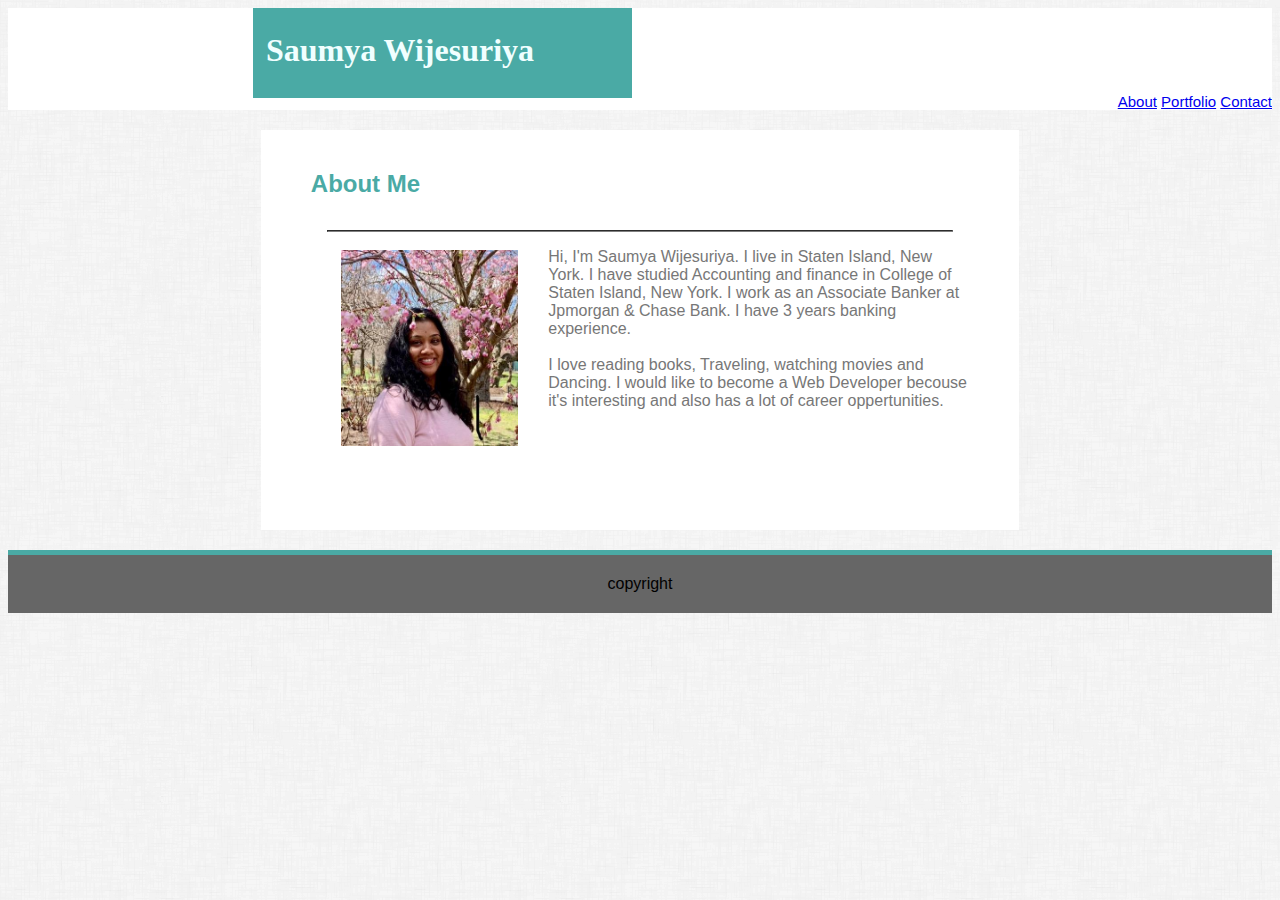
<file: index.html>
<!DOCTYPE html>
<Html lang="en-us">
    

            
            <head>
                <meta charset="UTF-8">
                <meta name="viewport" content="width=device-width, initial-scale=1.0">
                <title> My Portfolio</title>
                <link rel="stylesheet"  href="style.css">
                
                    </head>
                <body background="images/dust_scratches.png">
                <header>
                        <div id="name"> <h1>Saumya Wijesuriya</h1></div>
                        <div class="rightheadings">
                            
                       <a id="about" href="index.html">About</a> 
                       <a id="portfolio" href="portfolio.html">Portfolio</a>
                        <a id="contact" href="contact.html">Contact</a>
                        </div>
        
                    </header>
                    
                    <div class="container">
                
        
                          
                        <section id="mainbox">
                        <h2 id="Aboutme">About Me</h2>
                        <hr alignment="center" width="95%" hr style=border-color:gray>
                              <img id="image" src="images/saumya.jpg" alt="my picture">
                        
                              <p> Hi, I'm Saumya Wijesuriya. I live in Staten Island, New York.
                                  I have studied Accounting and finance in College of Staten Island, New York.
                                  I work as an Associate Banker at Jpmorgan & Chase Bank. I have 3 years banking 
                                  experience.
                                  <br>
                                  <br>
        
                                     I love reading books, Traveling, watching movies and Dancing.
                                  I would like to become a Web Developer becouse it's interesting and also 
                                  has a lot of career oppertunities.
        
                              
        
                                   
                              </p>
                            </section>
                    </div>
                </div>
                <footer>copyright</footer>
            </body>
            
        </Html>
</file>
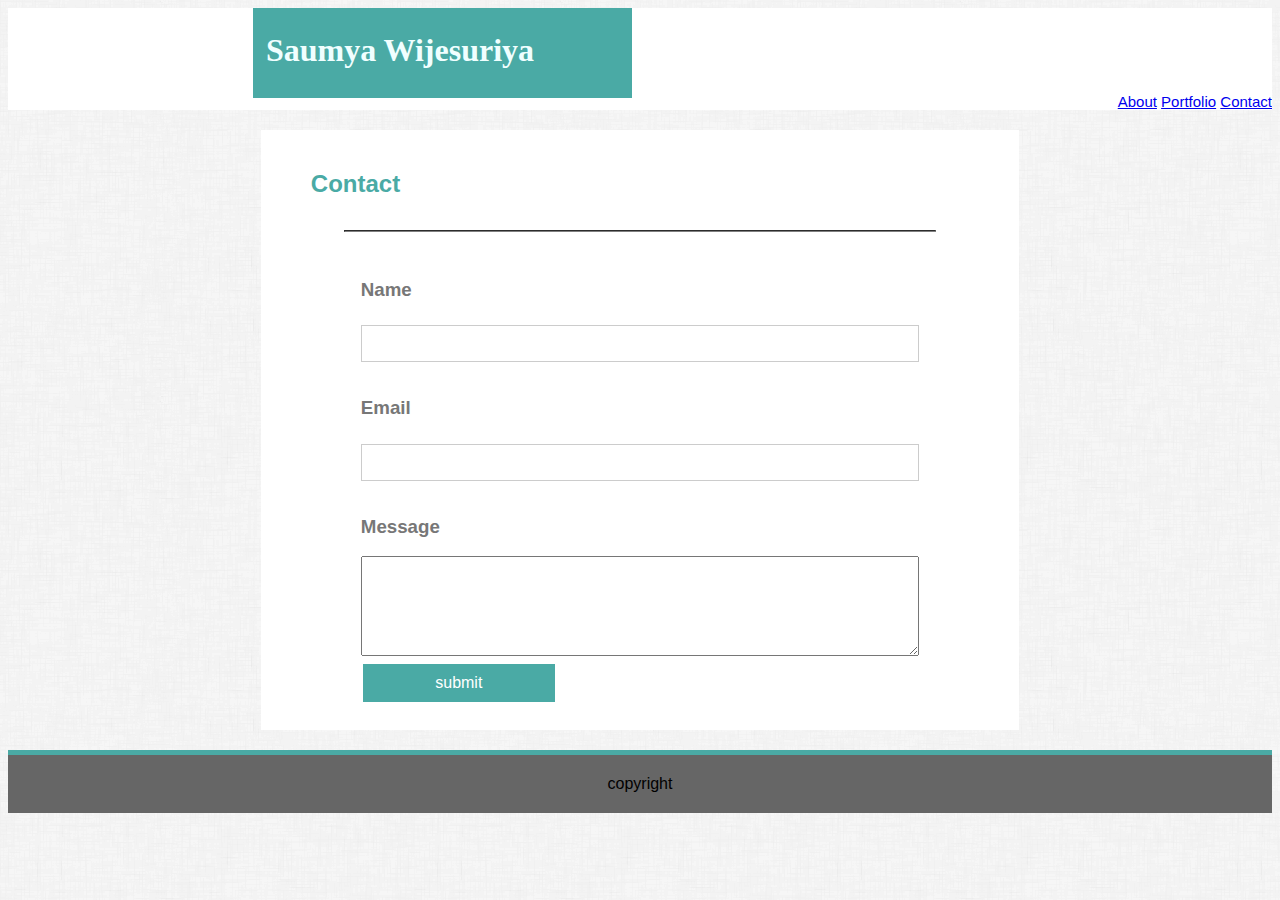
<file: contact.html>
<!DOCTYPE html>
<Html lang="en-us">
    
    <head>
        <meta charset="UTF-8">
        <title> My Portfolio contact</title>
        <link rel="stylesheet" type="text/css" href="style.css">
        
            </head>
        <body background="images/dust_scratches.png">
        <header>
                <div id="name"> <h1>Saumya Wijesuriya</h1></div>
                <div class="rightheadings">
                    
               <a id="about" href="index.html">About</a> 
               <a id="portfolio" href="portfolio.html">Portfolio</a>
                <a id="contact" href="contact.html">Contact</a>
                </div>
        </header>
        <div class="container">

                <section id="boxcontact">
                        <h2>Contact</h2>
                        <hr alignment="center" width="90%" hr style=border-color:gray>
                        
                            <form >
                                <section>
                            <label for="myname" ><h3>Name</h3></label>
                            
                
                            <input type="text" id="myname" >
                            </section>
                        
                            <section>
                            <lable for="myemail"><h3>Email</h3></lable>
                            
                            
                            <input type="text" id="myemail">
                            </section>
                            
                            <section>
                            <label for="message"><h3 >Message</h3></label>
                            
                            <textarea id="massege" style="height: 100px"></textarea>
                            </section>
                            
                            <input type="submit" class="submit" value="submit">
            
                            </form>
            
            
            </section>
            


        </div>
        <footer>copyright</footer>
    </body>
        </Html>
</file>
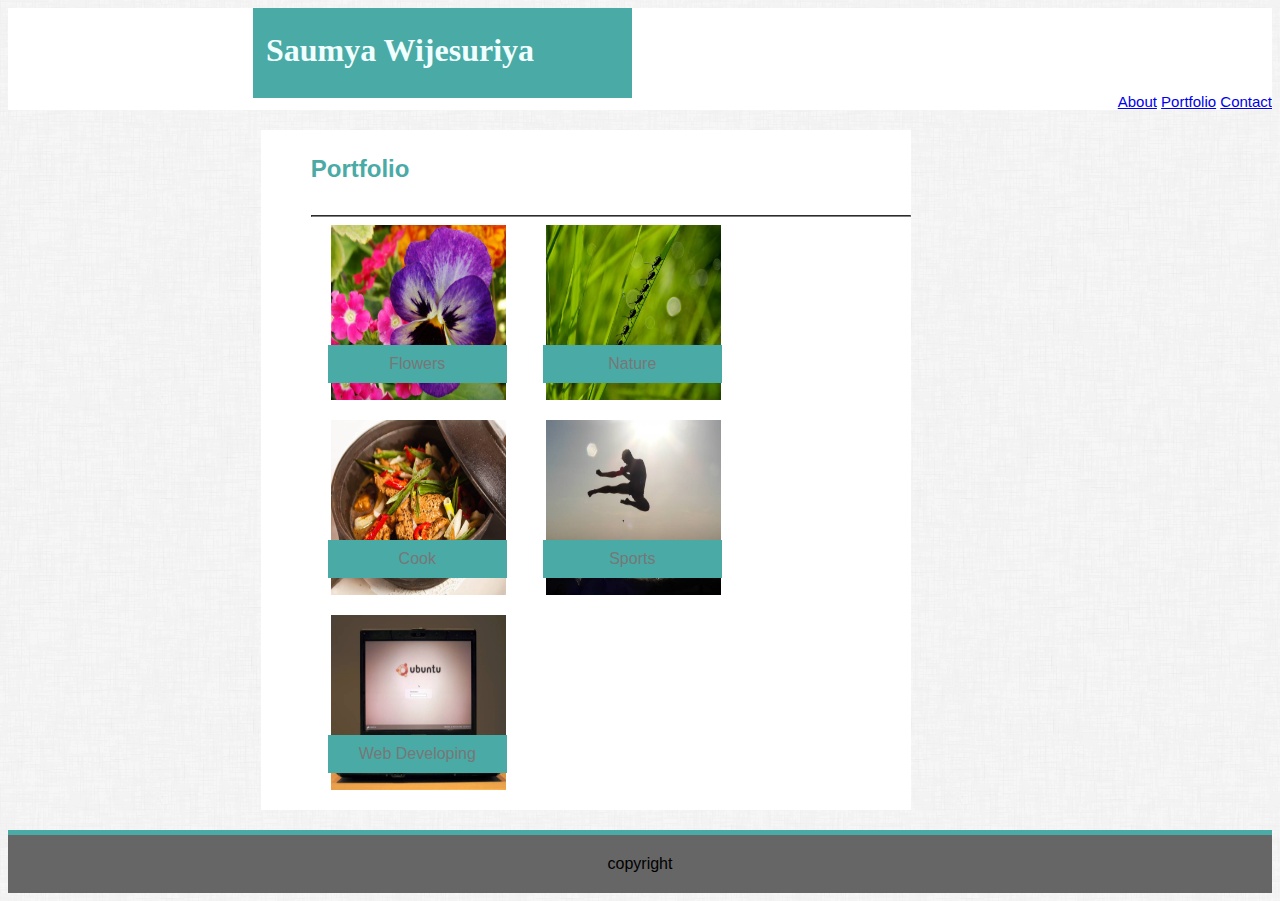
<file: portfolio.html>
<head>
    <meta charset="UTF-8">
    <title> My Portfolio pics</title>
    <link rel="stylesheet" type="text/css" href="style.css">
    
        </head>
    <body background="images/dust_scratches.png">
    <header>
            <div> 
                <div id="name"><h1>Saumya Wijesuriya</h1></div>
            <div class="rightheadings">
                
           <a id="about" href="index.html">About</a> 
           <a id="portfolio" href="portfolio.html">Portfolio</a>
            <a id="contact" href="contact.html">Contact</a>
            </div>

        </header>
        
        <div class="clearfix">  
        <div class="container">
    
                <section id="box3">
                        <h2>Portfolio</h2>
                        <hr alignment="center" width="600px" hr style=border-color:gray>
                        
                        <div class="div1">
                        <img #id="pic1" src="images/flower.jpg" alt="flower">
                        <section id="nature">Flowers</section>
                        </div>

                        <div class="div2">
                        <img id="pic2" src="images/ants.jpg" alt="ants">
                        <section id="ants">Nature</section>
                        </div>

                        <div class="div3">
                        <img  id="pic3" src="images/food.jpg" alt="food">
                        <section id="cooking">Cook</section>
                        </div>

                        <div class="div4">
                        <img id="pic4" src="images/sport.jpg" alt="sport">
                        <section id="psports">Sports</section>
                        </div>
                        
                        <div class="div5">
                        <img id="pic5" src="images/tech.jpg" alt="computer">
                        <sectio id="tech">Web Developing</sectio>
                        </div>
                        </section>
  
  
                </section>
                  
              
            </div>
        </div>
    <footer>copyright</footer>
</body>

</Html>
</file>
<file: style.css>
* {box-sizing: border-box;
    text-align: center;
}
header {
    background-color:#ffffff ;
    margin-bottom: 20px;
    padding: left 70px;
    border: 20px opx 20px 0px;
    color: azure;
    overflow: hidden;   

}
body{
    font-family: 'Arial', 'Helvetica Neue', Helvetica, sans-serif;
    
}
#name{
    font-family: 'Georgia', Times, 'Times New Roman', serif;
    margin-left: 200px;
    padding-left: 10px;
    border-color: #4aaaa5;
    border-style: solid;
    height: 90px;
    width: 30%;
    margin-left: 30px;
    margin-bottom: -5px;
    position: relative;
    left: 17%;
    background-color: #4aaaa5;
}
.rightheadings {
    float: right;
    font-size: 15px;
}
h2 {
    background-color:#ffffff;
    margin-bottom: 30px;
    border-block-end-width: 30px;
    color: #4aaaa5;
    height: 30px;
    text-align: left

    
}
p{
    text-align: left;
}
h1 {
   float:left;
   position: relative;
   text-align: center;

}
h3 {
    text-align: left;
}
.container {
    margin-right: 20%;
    margin-left: 20%;
    color: #777777;
}
#image {
    width:30%;
    height:60%;
    padding: 10px;
    float: left;
}
#mainbox{
    padding: 20px 50px 20px 50px;
    margin-top: 10px 20px px 20px;
    background-color:#ffffff;
    height: 400px;
    border: #dddddd;

}
#boxcontact {
    padding: 20px 50px 20px 50px;
    margin-top: 10px 20px px 20px;
    background-color:#ffffff;
    height: 600px;
    border: #dddddd;
}
#box3 {
    padding: 5px 50px 20px 50px;
    margin-top: 5px 20px px 20px;
    background-color:#ffffff;
    height: 680px;
    width: 650px;
    position: relative;
    border: #dddddd;
}


form {
    display: block;
    text-align: left;
    padding: 20px 50px 20px 50px;
    margin-top: 10px 20px px 20px;
}
label {
    align-items: flex-start;
}
#myname,
#myemail,input
{
    writing-mode: horizontal-tb;
    width: 100%;
    padding: 10px;
    border: 1px solid #cccccc;
    margin-top: 6px;
    margin-bottom: 16px;
    resize: vertical;
    text-align: left;
}
textarea {
    width: 100%;
    height: 40%;

}
.submit {
background-color: #4aaaa5;
  border: none;
  color: white;
  padding: 10px 20px;
  text-align: center;
  text-decoration: none;
  display: inline-block;
  font-size: 16px;
  margin: 4px 2px;
  width: 15%;
  cursor: pointer;
  position: absolute;
}
.div1,
.div2,
.div3,
.div4,
.div5{
    float: left;
}
img {
    width: 175px;
    height:175px;
    float: left;
    margin-left: 20px;
    margin-right:20px;
    margin-bottom: 20px;
    overflow: auto;
    position: relative;
}
#pic1,
#pic2, #pic3, #pic4, #pic5{
    position: relative;
     
}
#nature
 {  margin-top: 120px;
    margin-right: 50px;
    margin-left: 17px;
    padding: 10px;
    width: 179px;
    color: #777777;
    background-color: #4aaaa5;
    position: absolute;
    
 }
 #ants
 {  margin-top: 120px;
    margin-right: 50px;
    margin-left: 17px;
    padding: 10px;
    width: 179px;
    color: #777777;
    background-color: #4aaaa5;
    position: absolute;
    
 }

 #cooking
 {  margin-top: 120px;
    margin-right: 50px;
    margin-left: 17px;
    padding: 10px;
    width: 179px;
    color: #777777;
    background-color: #4aaaa5;
    position: absolute;
    
 }
 #psports
 {  margin-top: 120px;
    margin-right: 50px;
    margin-left: 17px;
    padding: 10px;
    width: 179px;
    color: #777777;
    background-color: #4aaaa5;
    position: absolute;
    
 }
 #tech
 {  margin-top: 120px;
    margin-right: 50px;
    margin-left: -198px;
    padding: 10px;
    width: 179px;
    color: #777777;
    background-color: #4aaaa5;
    position: absolute;
    
 }


.clearfix::after {
    content: "";
    display: block;
    clear: both;
  }

  @media screen and (max-width:980px){

    .container{
        width:80%;
        height:100%;
    }
    #mainbox{
        width:100%;
        height:100%;
        font-size: 15px;

    }
    #boxcontact{
        width: 100%;
        height: 100%;
    }
    

    
    #box3 {
        width: 100%;
        height: 650px;
        padding-left: 40px;
    }
   


  }

@media screen and (max-width:768px) {
    header{
        position: static;
    }
    h1{
        font-size: 20px
    }
    #name{
        width:30%;
        height: 90px;
        padding-left: 5%;
        padding-bottom: -10px;
        position: relative;
        left:10%;
    }
    .rightheadings{
        padding: 5px;
        width: 25%;
        position: relative;
    }
    .container{
        width:80%;
        height:100%;
    }
    #mainbox{
        width:100%;
        height:100%;
        font-size: 15px;

    }
    #boxcontact{
        width: 75%;
        height: 100%;
    }
    

    
    #box3 {
        width: 100%;
        height: 650px;
        padding-left: 40px;
    }

    
    hr{
        width: 90%;
    }
    #image{
    
        height:200px;
        width: 200px;
        
    }               

}

@media screen and (max-width:640px) {
    header {
        position: static;
    
    }
    #name{
        width:100%;
        height: 50px;
        font-size: 15px;
    }
    .rightheadings{
        padding: 20px;
        width: 100%;
    }
    .container{
        width:65%;
        height:850px;
        margin-left: auto;
        margin-right: auto;
        
    }
    #image{
        width:125px;
        height: 250px;
    }
    
    #mainbox{
        width:100%;
        height:100%;
        padding-left:25px;
        padding-right: 25px;

    }

    #box3{
        width: 295px;
        height:1080px;
        padding-left:40px;
    }
    .div1,
    .div2,
    .div3,
    .div4,
    .div5{
    float: left;
    width: 150px;
    height: 200px;
}
    hr {
        width: 100%;
    }
    #image{
         width:85%;
    }
               


#boxcontact{
        width: 400px;
        height:750px;
        padding-left:10px;
        padding-right: 10px;
        margin-left: auto;
        margin-right: auto;
}

#submit{
    width:75px;
}
}
footer {
    margin-top: 20px;
    background-color: #666666;
    padding: 20px;
    border-top: 5px solid #4aaaa5;
}
</file>
